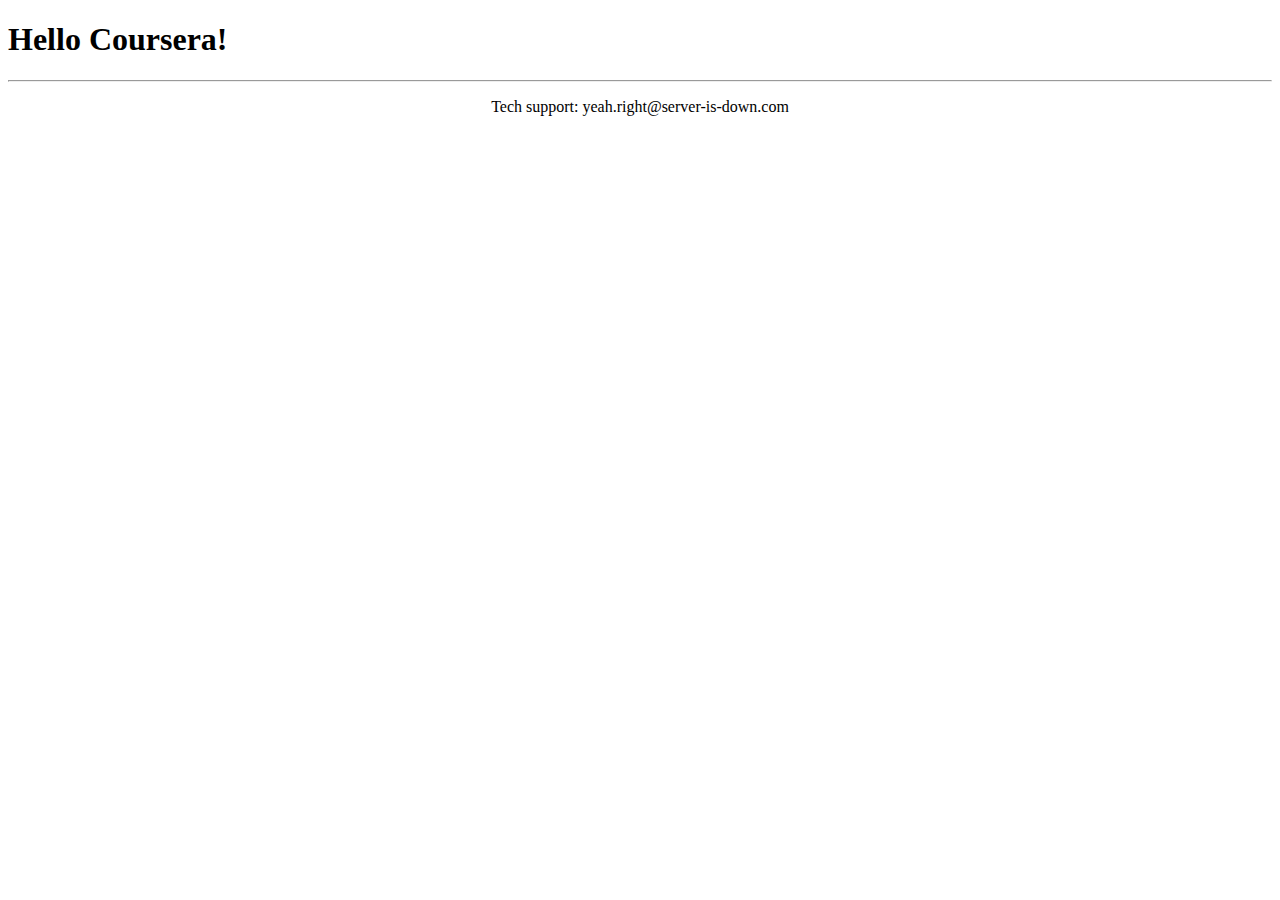
<file: site/index.html>
<!DOCTYPE html>
<html>
<head>
	<meta charset="utf-8">
	<meta name="viewport" content="width=device-width, initial-scale=1">
	<title>Hello Coursera</title>
</head>
<body>
<h1>Hello Coursera!</h1>
<footer>
	<hr>
	<p style="text-align: center;"
	onclick="alert('emailing us is useless');">
		Tech support: yeah.right@server-is-down.com
	</p>
</footer>
</body>
</html>
</file>
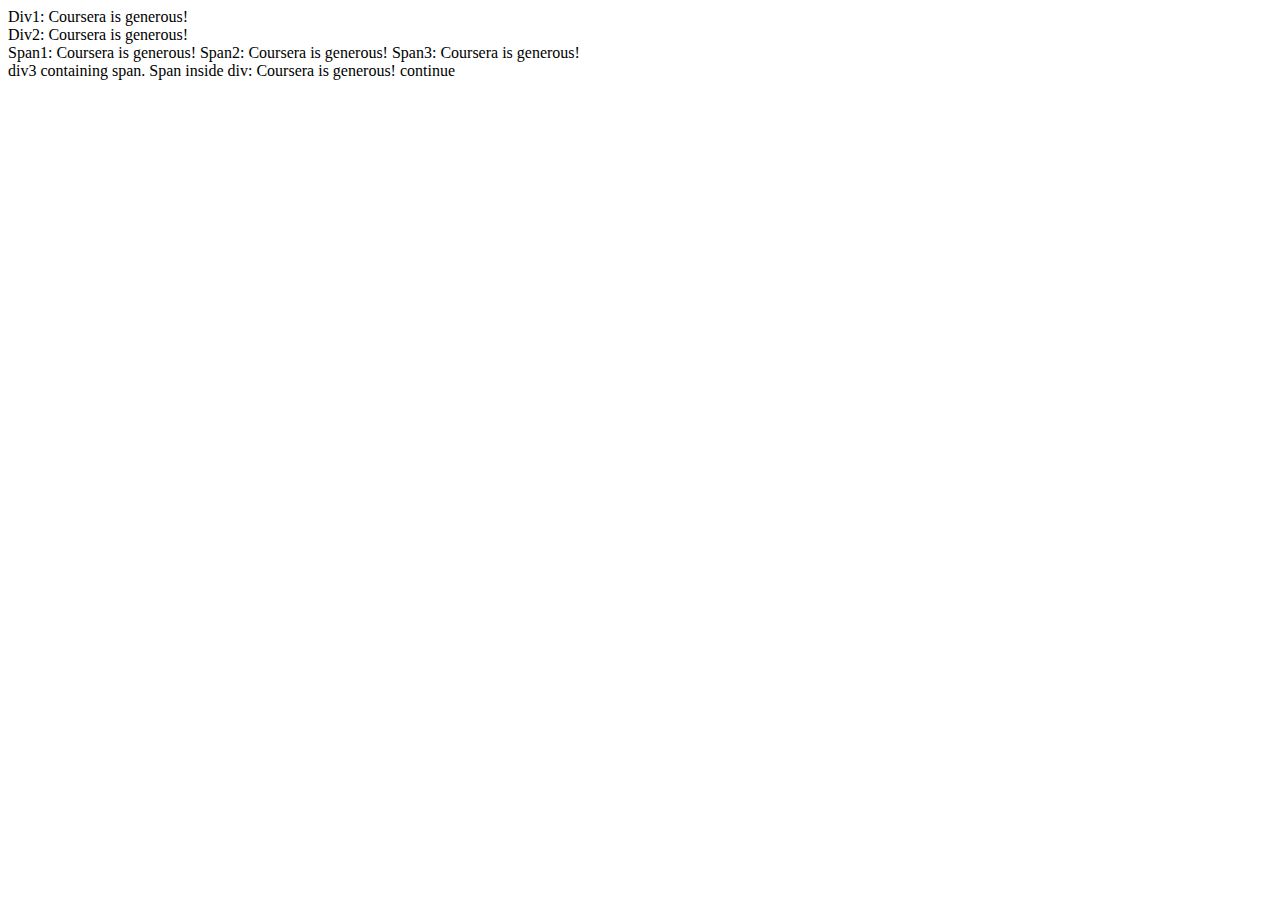
<file: site/BlockAndInline.html>
<!DOCTYPE html>
<html>
<head>
<meta charset="utf-8">
<title>Coursera is cool!</title>
</head>
<body>
<div>Div1: Coursera is generous!</div>
<div>Div2: Coursera is generous!</div>
<span>Span1: Coursera is generous!</span>
<span>Span2: Coursera is generous!</span>
<span>Span3: Coursera is generous!</span>

<div>div3 containing span.
<span>Span inside div: Coursera is generous!</span>
continue
</div>
</body>

</html>
</file>
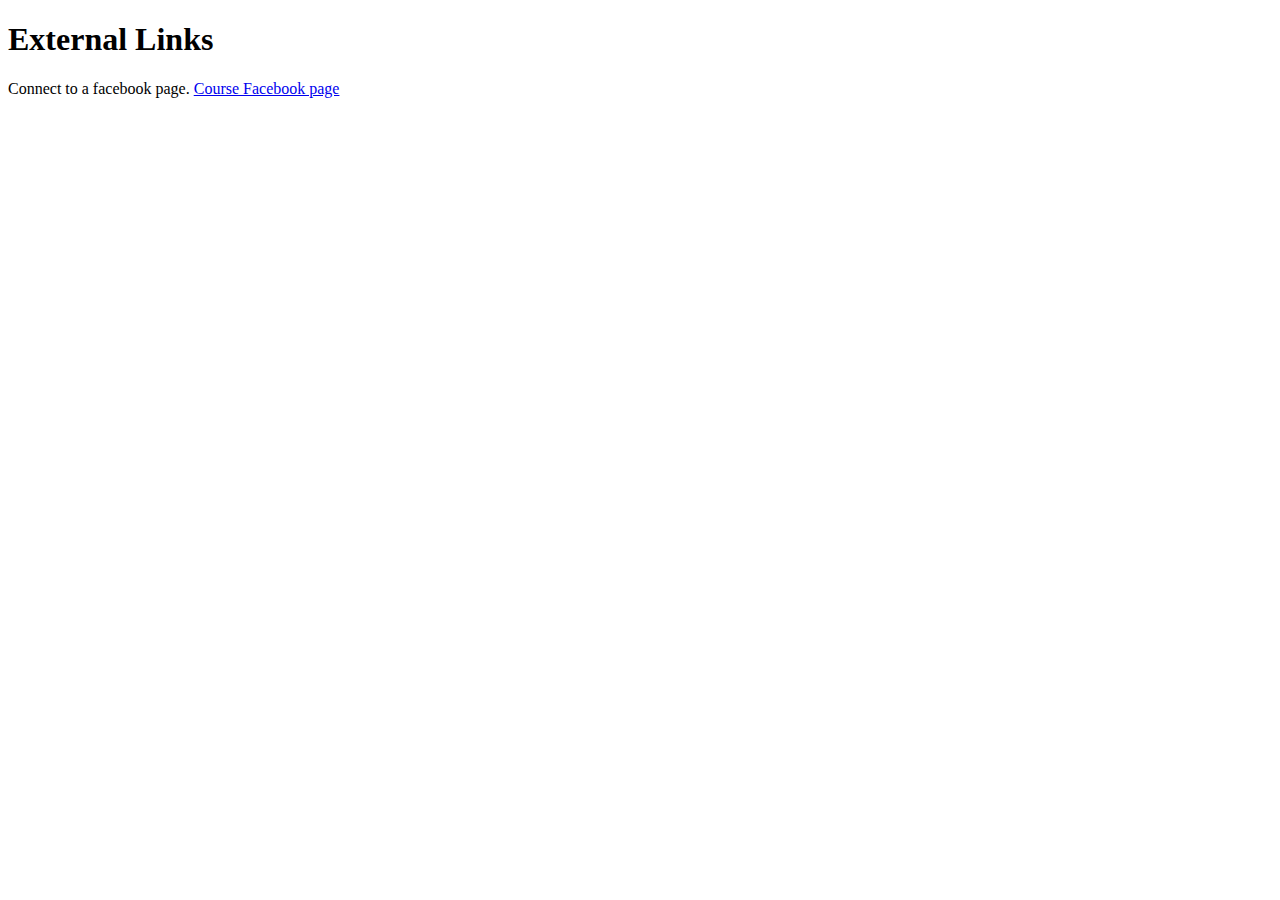
<file: site/externalLinks.html>
<!doctype html>
<!DOCTYPE html>
<html>
<head>
	<meta charset="utf-8">
	<title>External Links</title>
</head>
<body>
<h1>External Links</h1>
<section>
	<p>
		Connect to a facebook page.
		<a href="http:www.facebook.com/CourseraWebDev" target="_blank" title="Like our page">Course Facebook page</a>
	</p>
</section>

</body>
</html>
</file>
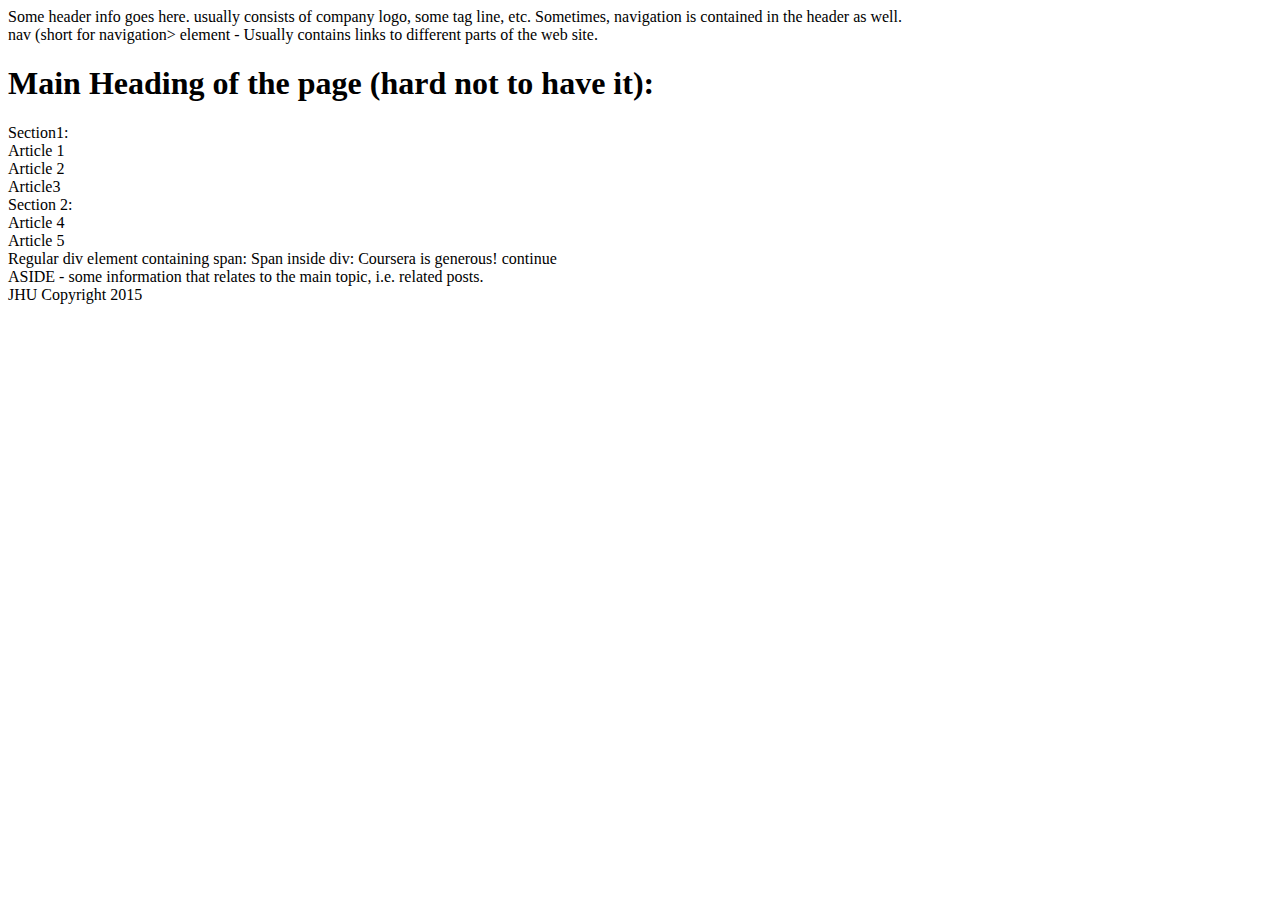
<file: site/headings.html>
<!DOCTYPE html>
<html>
<head>
<meta charset="utf-8">
<title>Coursera is cool!</title>
</head>
<body>
<header>Some header info goes here. usually consists of company logo, some tag line, etc. Sometimes, navigation is contained in the header as well.
<nav>nav (short for navigation> element - Usually contains links to different parts of the web site.</nav>
</header>
<h1>Main Heading of the page (hard not to have it): </h1>
<section>Section1:
	<article>Article 1</article>
	<article>Article 2</article>
	<article>Article3</article>
</section>

<Section>Section 2:
<article>Article 4</article>
<article>Article 5</article>
<div>Regular div element containing span:
<span>Span inside div: Coursera is generous!</span>
continue
</div>
</Section>
<aside>ASIDE - some information that relates to the main topic, i.e. related posts.</aside>
<footer>
	JHU Copyright 2015
</footer>

</body>

</html>
</file>
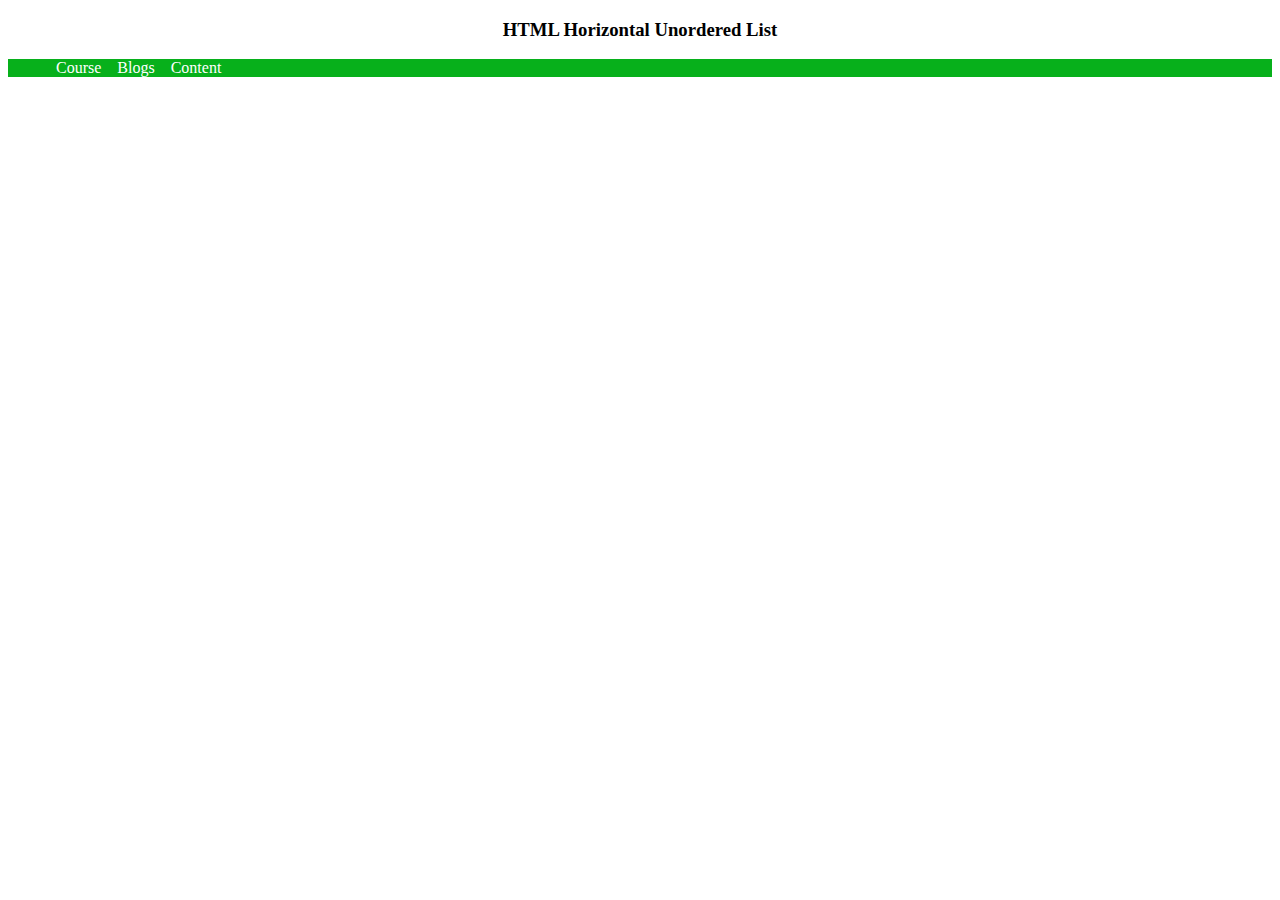
<file: site/horizontalUL.html>
<!DOCTYPE html>
<html>

<head>
    <title>HTML Horizontal Unordered List</title>
    <style>
        body {
            text-align: center;
        }

        ul {
            overflow: hidden;
            background-color: #07b01b;
            list-style-type: none;
        }

        li {
            float: left;
        }

        li a {
            text-decoration: none;
            color: white;
            padding: 0.5rem;
        }
    </style>
</head>

<body>
    <h3>HTML Horizontal Unordered List</h3>

    <ul>
        <li><a href="#course">Course</a></li>
        <li><a href="#Blog">Blogs</a></li>
        <li>
            <a href="#Content">Content</a>
        </li>
    </ul>
</body>

</html>
</file>
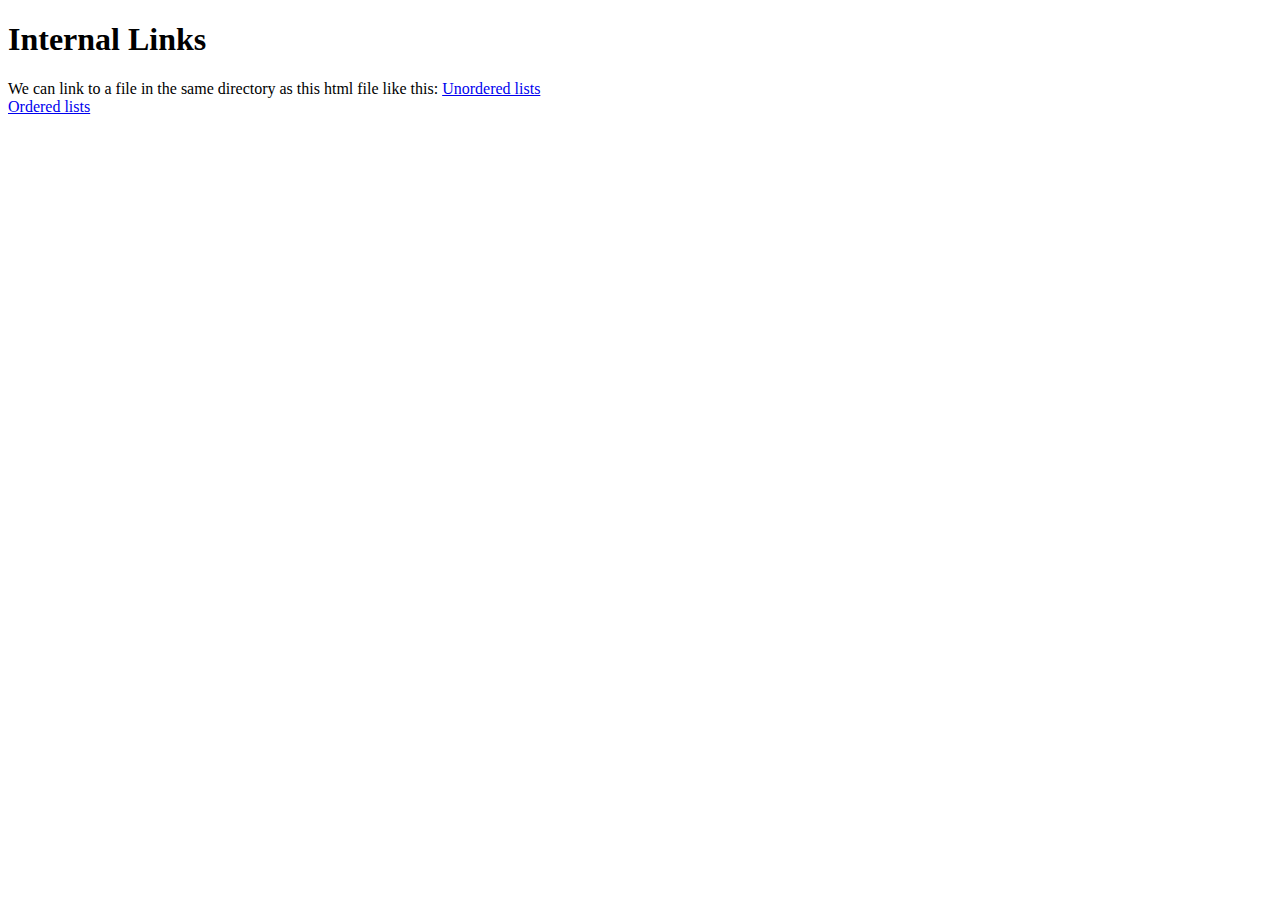
<file: site/InternalLinks.html>
<!doctype html>
<!DOCTYPE html>
<html>
<head>
	<meta charset="utf-8">
	<title>Internal Links</title>
</head>
<body>
<h1>Internal Links</h1>
<section>
	We can link to a file in the same directory as this html file like this:
	<a href="UnorderedList.html" title="same dir link" target="blank">Unordered lists</a>
	<a href="orderedList.html" title="same dir link" target="_blank">
		<div>Ordered lists</div>
	</a>
		</section>
</body>
</html>
</file>
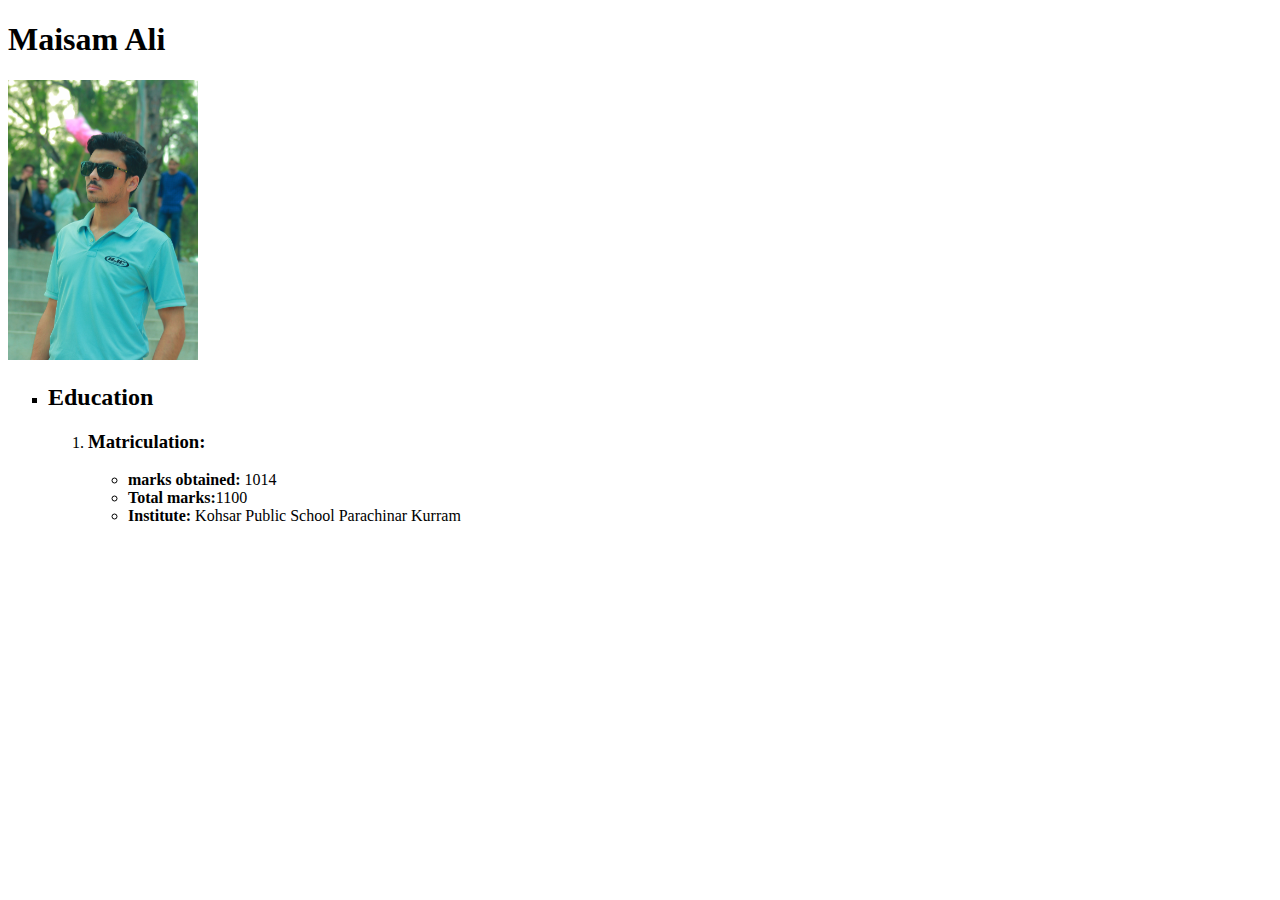
<file: site/myPortfolio.html>
<!doctype html>
<!DOCTYPE html>
<html lang="en">
<head>
	<meta charset="utf-8">
	<meta name="viewport" content="width=device-width, initial-scale=1">
	<title>My Portfolio</title>
</head>
<body>
<h1>Maisam Ali</h1>
<img src="maisam.jpg" alt="Maisam's picture" height="280" width="190">
<ol>
<li style="list-style: square;"><h2>Education</h2>
	
<ol>
	<li><h3><b>Matriculation:</b></h3>
	<ul>
	<li style="list-style: circle;"><b>marks obtained:</b> 1014 </li>
	<li style="list-style: circle;"><b>Total marks:</b>1100</li>
	<li style="list-style: circle;"><b>Institute: </b>Kohsar Public School Parachinar Kurram</li>
	</ul>
</li>
</ol>
</li>
</ol>
</body>
</html>
</file>
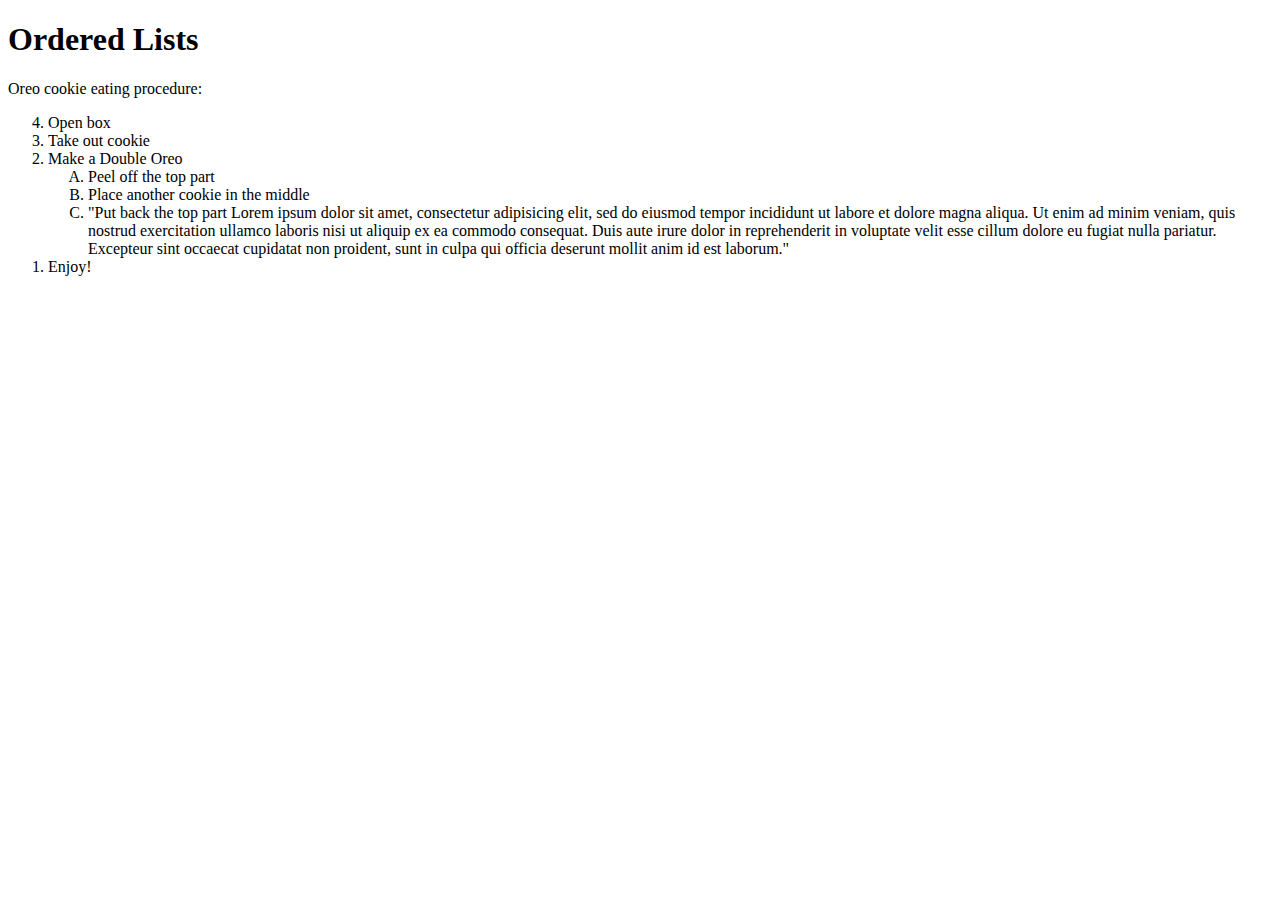
<file: site/orderedList.html>
<!doctype html>
<!DOCTYPE html>
<html>
<head>
	<meta charset="utf-8">
	<meta name="viewport" content="width=device-width, initial-scale=1">
	<title>Ordered Lists</title>
</head>
<body>
<h1>Ordered Lists</h1>
<div>
	Oreo cookie eating procedure:
	<ol reversed>
		<li>Open box</li>
		<li>Take out cookie</li>
		<li>Make a Double Oreo
<ol type="A">
	<li>Peel off the top part</li>
	<li>Place another cookie in the middle</li>
	<li>&quot;Put back the top part Lorem ipsum dolor sit amet, consectetur adipisicing elit, sed do eiusmod
	tempor incididunt ut labore et dolore magna aliqua. Ut enim ad minim veniam,
	quis nostrud exercitation ullamco&nbsp;laboris&nbsp;nisi ut aliquip ex ea commodo
	consequat. Duis aute irure dolor in reprehenderit in voluptate velit esse
	cillum dolore eu fugiat nulla pariatur. Excepteur sint occaecat cupidatat non
	proident, sunt in culpa qui officia deserunt mollit anim id est laborum.&quot;</li>
</ol>
		</li>
		<li>Enjoy!</li>
	</ol>
</div>
</body>
</html>
</file>
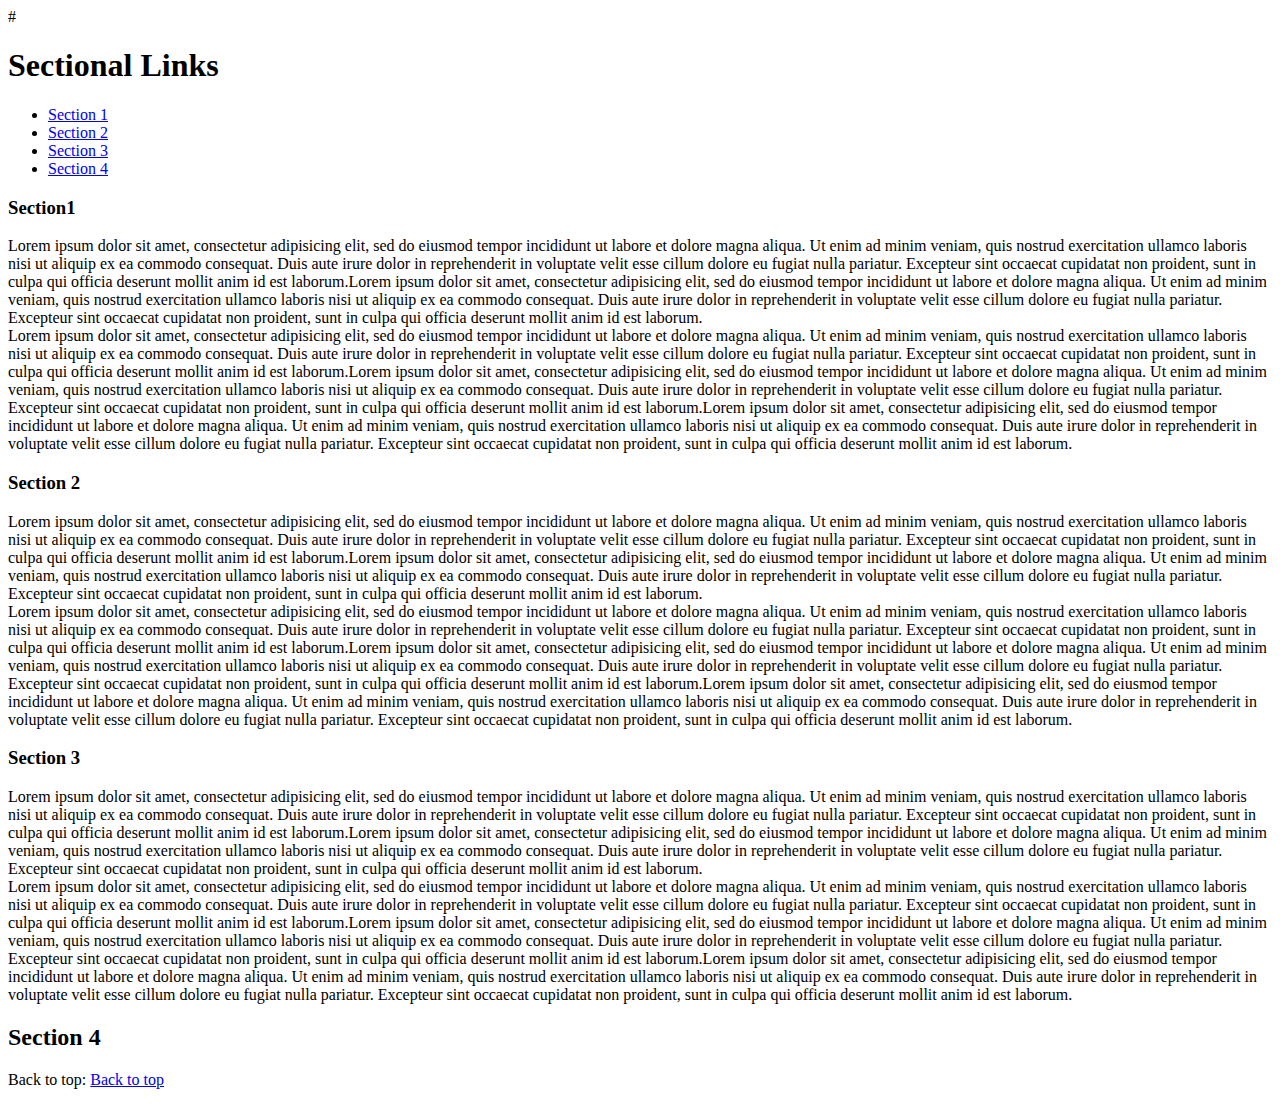
<file: site/SectionLinks.html>
#<!doctype html>
<!DOCTYPE html>
<html lang="en">
<head>
	<meta charset="utf-8">
	<title>Sectional Links</title>
</head>
<body>
<h1 id="top">Sectional Links</h1>
<section>
	<ul>
		<li><a href="#section1">Section 1</a></li>
		<li><a href="#section2">Section 2</a></li>
		<li><a href="#section3">Section 3</a></li>
		<li><a href="#section4">Section 4</a></li>
	</ul>
</section>
<section id="section1">
	
<h3>Section1</h3>
<p>
	Lorem ipsum dolor sit amet, consectetur adipisicing elit, sed do eiusmod
	tempor incididunt ut labore et dolore magna aliqua. Ut enim ad minim veniam,
	quis nostrud exercitation ullamco laboris nisi ut aliquip ex ea commodo
	consequat. Duis aute irure dolor in reprehenderit in voluptate velit esse
	cillum dolore eu fugiat nulla pariatur. Excepteur sint occaecat cupidatat non
	proident, sunt in culpa qui officia deserunt mollit anim id est laborum.Lorem ipsum dolor sit amet, consectetur adipisicing elit, sed do eiusmod
	tempor incididunt ut labore et dolore magna aliqua. Ut enim ad minim veniam,
	quis nostrud exercitation ullamco laboris nisi ut aliquip ex ea commodo
	consequat. Duis aute irure dolor in reprehenderit in voluptate velit esse
	cillum dolore eu fugiat nulla pariatur. Excepteur sint occaecat cupidatat non
	proident, sunt in culpa qui officia deserunt mollit anim id est laborum.
	<br>
	Lorem ipsum dolor sit amet, consectetur adipisicing elit, sed do eiusmod
	tempor incididunt ut labore et dolore magna aliqua. Ut enim ad minim veniam,
	quis nostrud exercitation ullamco laboris nisi ut aliquip ex ea commodo
	consequat. Duis aute irure dolor in reprehenderit in voluptate velit esse
	cillum dolore eu fugiat nulla pariatur. Excepteur sint occaecat cupidatat non
	proident, sunt in culpa qui officia deserunt mollit anim id est laborum.Lorem ipsum dolor sit amet, consectetur adipisicing elit, sed do eiusmod
	tempor incididunt ut labore et dolore magna aliqua. Ut enim ad minim veniam,
	quis nostrud exercitation ullamco laboris nisi ut aliquip ex ea commodo
	consequat. Duis aute irure dolor in reprehenderit in voluptate velit esse
	cillum dolore eu fugiat nulla pariatur. Excepteur sint occaecat cupidatat non
	proident, sunt in culpa qui officia deserunt mollit anim id est laborum.Lorem ipsum dolor sit amet, consectetur adipisicing elit, sed do eiusmod
	tempor incididunt ut labore et dolore magna aliqua. Ut enim ad minim veniam,
	quis nostrud exercitation ullamco laboris nisi ut aliquip ex ea commodo
	consequat. Duis aute irure dolor in reprehenderit in voluptate velit esse
	cillum dolore eu fugiat nulla pariatur. Excepteur sint occaecat cupidatat non
	proident, sunt in culpa qui officia deserunt mollit anim id est laborum.
</p>
</section>
<section id="section2">
	<h3>Section 2</h3>
	<p>
		Lorem ipsum dolor sit amet, consectetur adipisicing elit, sed do eiusmod
		tempor incididunt ut labore et dolore magna aliqua. Ut enim ad minim veniam,
		quis nostrud exercitation ullamco laboris nisi ut aliquip ex ea commodo
		consequat. Duis aute irure dolor in reprehenderit in voluptate velit esse
		cillum dolore eu fugiat nulla pariatur. Excepteur sint occaecat cupidatat non
		proident, sunt in culpa qui officia deserunt mollit anim id est laborum.Lorem ipsum dolor sit amet, consectetur adipisicing elit, sed do eiusmod
		tempor incididunt ut labore et dolore magna aliqua. Ut enim ad minim veniam,
		quis nostrud exercitation ullamco laboris nisi ut aliquip ex ea commodo
		consequat. Duis aute irure dolor in reprehenderit in voluptate velit esse
		cillum dolore eu fugiat nulla pariatur. Excepteur sint occaecat cupidatat non
		proident, sunt in culpa qui officia deserunt mollit anim id est laborum.
		<br>
		Lorem ipsum dolor sit amet, consectetur adipisicing elit, sed do eiusmod
		tempor incididunt ut labore et dolore magna aliqua. Ut enim ad minim veniam,
		quis nostrud exercitation ullamco laboris nisi ut aliquip ex ea commodo
		consequat. Duis aute irure dolor in reprehenderit in voluptate velit esse
		cillum dolore eu fugiat nulla pariatur. Excepteur sint occaecat cupidatat non
		proident, sunt in culpa qui officia deserunt mollit anim id est laborum.Lorem ipsum dolor sit amet, consectetur adipisicing elit, sed do eiusmod
		tempor incididunt ut labore et dolore magna aliqua. Ut enim ad minim veniam,
		quis nostrud exercitation ullamco laboris nisi ut aliquip ex ea commodo
		consequat. Duis aute irure dolor in reprehenderit in voluptate velit esse
		cillum dolore eu fugiat nulla pariatur. Excepteur sint occaecat cupidatat non
		proident, sunt in culpa qui officia deserunt mollit anim id est laborum.Lorem ipsum dolor sit amet, consectetur adipisicing elit, sed do eiusmod
		tempor incididunt ut labore et dolore magna aliqua. Ut enim ad minim veniam,
		quis nostrud exercitation ullamco laboris nisi ut aliquip ex ea commodo
		consequat. Duis aute irure dolor in reprehenderit in voluptate velit esse
		cillum dolore eu fugiat nulla pariatur. Excepteur sint occaecat cupidatat non
		proident, sunt in culpa qui officia deserunt mollit anim id est laborum.
	</p>
</section>

<section id="section3">
	<h3>Section 3</h3>
	<p>
		Lorem ipsum dolor sit amet, consectetur adipisicing elit, sed do eiusmod
		tempor incididunt ut labore et dolore magna aliqua. Ut enim ad minim veniam,
		quis nostrud exercitation ullamco laboris nisi ut aliquip ex ea commodo
		consequat. Duis aute irure dolor in reprehenderit in voluptate velit esse
		cillum dolore eu fugiat nulla pariatur. Excepteur sint occaecat cupidatat non
		proident, sunt in culpa qui officia deserunt mollit anim id est laborum.Lorem ipsum dolor sit amet, consectetur adipisicing elit, sed do eiusmod
		tempor incididunt ut labore et dolore magna aliqua. Ut enim ad minim veniam,
		quis nostrud exercitation ullamco laboris nisi ut aliquip ex ea commodo
		consequat. Duis aute irure dolor in reprehenderit in voluptate velit esse
		cillum dolore eu fugiat nulla pariatur. Excepteur sint occaecat cupidatat non
		proident, sunt in culpa qui officia deserunt mollit anim id est laborum.
		<br>
		Lorem ipsum dolor sit amet, consectetur adipisicing elit, sed do eiusmod
		tempor incididunt ut labore et dolore magna aliqua. Ut enim ad minim veniam,
		quis nostrud exercitation ullamco laboris nisi ut aliquip ex ea commodo
		consequat. Duis aute irure dolor in reprehenderit in voluptate velit esse
		cillum dolore eu fugiat nulla pariatur. Excepteur sint occaecat cupidatat non
		proident, sunt in culpa qui officia deserunt mollit anim id est laborum.Lorem ipsum dolor sit amet, consectetur adipisicing elit, sed do eiusmod
		tempor incididunt ut labore et dolore magna aliqua. Ut enim ad minim veniam,
		quis nostrud exercitation ullamco laboris nisi ut aliquip ex ea commodo
		consequat. Duis aute irure dolor in reprehenderit in voluptate velit esse
		cillum dolore eu fugiat nulla pariatur. Excepteur sint occaecat cupidatat non
		proident, sunt in culpa qui officia deserunt mollit anim id est laborum.Lorem ipsum dolor sit amet, consectetur adipisicing elit, sed do eiusmod
		tempor incididunt ut labore et dolore magna aliqua. Ut enim ad minim veniam,
		quis nostrud exercitation ullamco laboris nisi ut aliquip ex ea commodo
		consequat. Duis aute irure dolor in reprehenderit in voluptate velit esse
		cillum dolore eu fugiat nulla pariatur. Excepteur sint occaecat cupidatat non
		proident, sunt in culpa qui officia deserunt mollit anim id est laborum.
	</p>
</section>
<div>
	<h2><a name="section4">Section 4</a></h2>
	<p>Back to top: <a href="#top">Back to top</a></p>
</div>

</body>
</html>
</file>
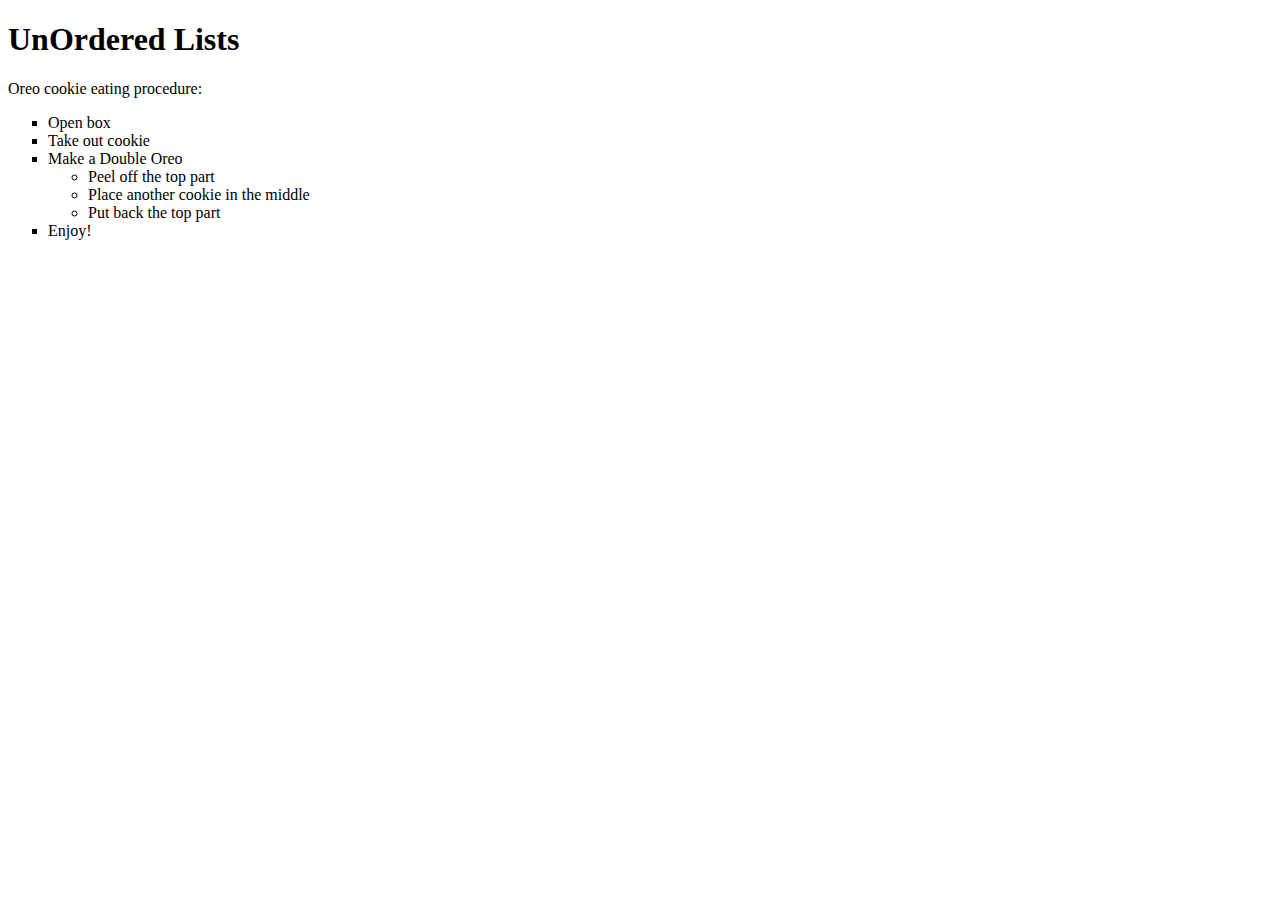
<file: site/UnorderedList.html>
<!doctype html>
<!DOCTYPE html>
<html>
<head>
	<meta charset="utf-8">
	<meta name="viewport" content="width=device-width, initial-scale=1">
	<title>UnOrdered Lists</title>
</head>
<body>
<h1>UnOrdered Lists</h1>
<div>
	Oreo cookie eating procedure:
	<ul style="list-style: square;">
		<li>Open box</li>
		<li>Take out cookie</li>
		<li>Make a Double Oreo
<ol style="list-style: circle">
	<li>Peel off the top part</li>
	<li>Place another cookie in the middle</li>
	<li>Put back the top part</li>
</ol>
		</li>
		<li>Enjoy!</li>
	</ol>
</div>
</body>
</html>
</file>
